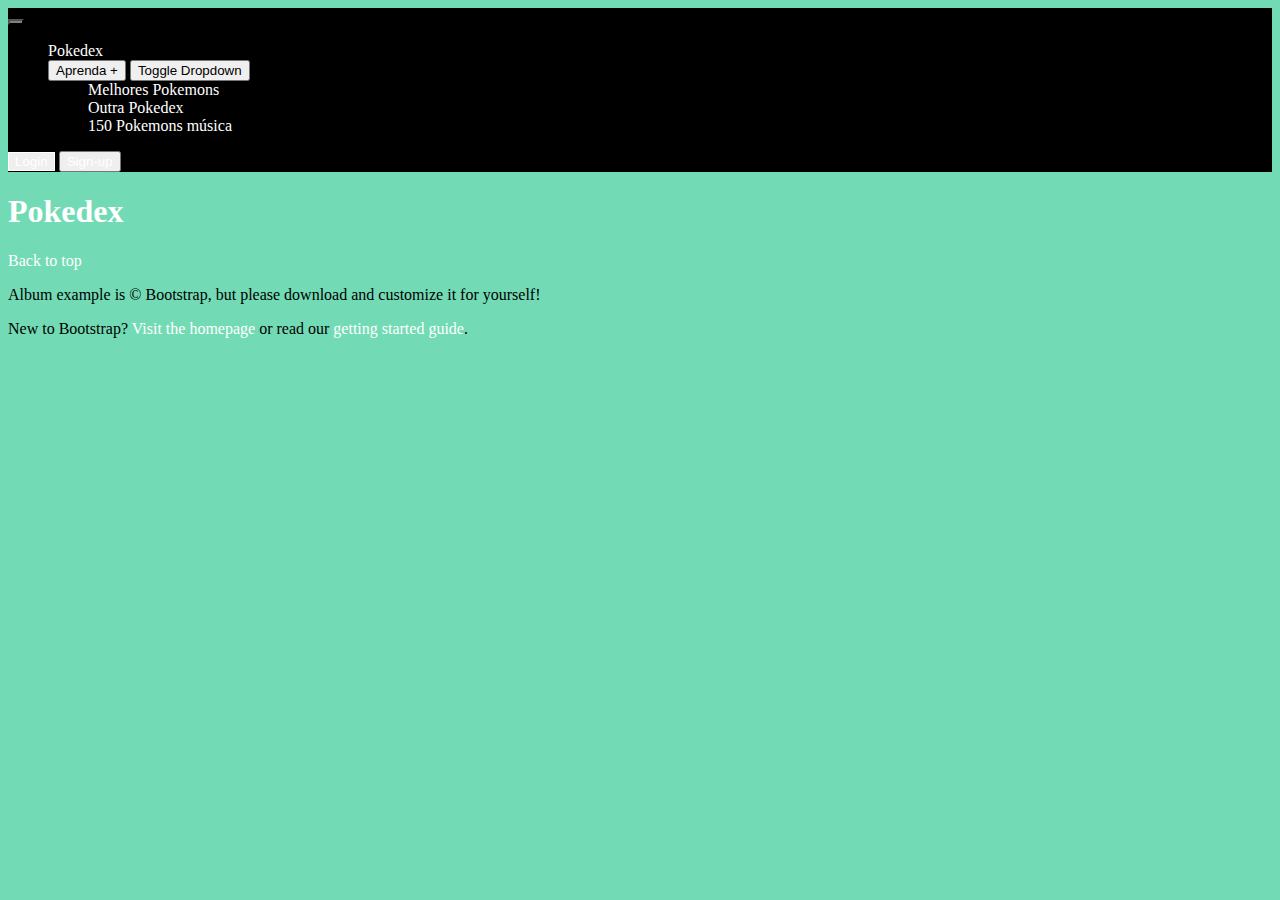
<file: pokedex-main/index.html>
<!DOCTYPE html>
<html lang="en">
<head>
    <meta charset="UTF-8" />
    <meta name="viewport" content="width=device-width, initial-scale=1.0" />
    <link href="https://cdn.jsdelivr.net/npm/bootstrap@5.3.0/dist/css/bootstrap.min.css" rel="stylesheet" integrity="sha384-9ndCyUaIbzAi2FUVXJi0CjmCapSmO7SnpJef0486qhLnuZ2cdeRhO02iuK6FUUVM" crossorigin="anonymous">
    <link rel="stylesheet" href="style.css" />
    <title>Pokedex</title>
    
</head>
<body>
    
     <nav class="navbar navbar-expand-lg mb-5 "style="background-color: black">
        <div class="container-fluid ">
          <button class="navbar-toggler" type="button" data-bs-toggle="collapse" data-bs-target="#navbarTogglerDemo01" aria-controls="navbarTogglerDemo01" aria-expanded="false" aria-label="Toggle navigation" style="background-color: gray;">
            <span class="navbar-toggler-icon" ></span>
          </button>
          <div class="collapse navbar-collapse " id="navbarTogglerDemo01">
            <a class="navbar-brand" href="#"></a>
            <ul class="nav col-12 col-lg-auto me-lg-auto mb-2 justify-content-center mb-md-0">
              <a href="index.html">
                <span class="fs-4">Pokedex</span> <!-- LOGO -->
              </a>

              <!-- MENU DROPDOWN -->
              <div class="btn-group px-5">
                <button type="button" class="btn btn-outline-light">Aprenda +</button>
                <button type="button" class="btn btn-outline-light dropdown-toggle dropdown-toggle-split" data-bs-toggle="dropdown" aria-expanded="false">
                  <span class="visually-hidden">Toggle Dropdown</span>
                </button>
                <ul class="dropdown-menu">
                  <li><a class="dropdown-item" href="table.html">Melhores Pokemons</a></li>
                  <li><a class="dropdown-item" href="https://www.pokemon.com/br/pokedex/">Outra Pokedex</a></li>
                  <li><a class="dropdown-item" href="https://www.youtube.com/watch?v=O3Jz4caHeto&pp=ygUPcG9rZW1vbiBwb2tlZGV4">150 Pokemons música</a></li>
                </ul>
              </div>
            </ul>
            <form class="d-flex justify-content-evenly" role="search">
              <button class="btn btn-outline-success w-50 h-25 m-1"style="color: white; border: 1px solid white" type="submit"><a href="login.html">Login</a></button>
              <button class="btn btn-secondary w-100 h-25 m-1" type="submit"><a href="sign-up.html">Sign-up</a></button>
            </form>
          </div>
        </div>
      </nav> 

      

      <h1 class="d-flex justify-content-center mb-10" style="color: white;">Pokedex</h1>
      <div class=" container d-flex flex-column align-items-center justify-content-center  pt-5">
        <!-- quadrado branco -->
        <div class="container card quadrado_branco p-5">

              <div class="container d-flex justify-content-center flex-wrap" style="background-repeat: no-repeat;">
              
              </div>
      
      
              <div class="loader"></div> 

        </div>
      </div>

      <footer class="text-body-secondary py-5">
        <div class="container">
          <p class="float-end mb-1">
            <a href="#">Back to top</a>
          </p>
          <p class="mb-1">Album example is &copy; Bootstrap, but please download and customize it for yourself!</p>
          <p class="mb-0">New to Bootstrap? <a href="/">Visit the homepage</a> or read our <a href="../getting-started/introduction/">getting started guide</a>.</p>
        </div>
      </footer>
      
    <script src="script.js"></script>
    <script src="https://cdn.jsdelivr.net/npm/bootstrap@5.3.0/dist/js/bootstrap.bundle.min.js" integrity="sha384-geWF76RCwLtnZ8qwWowPQNguL3RmwHVBC9FhGdlKrxdiJJigb/j/68SIy3Te4Bkz" crossorigin="anonymous"></script>
</body>
</html>
</file>
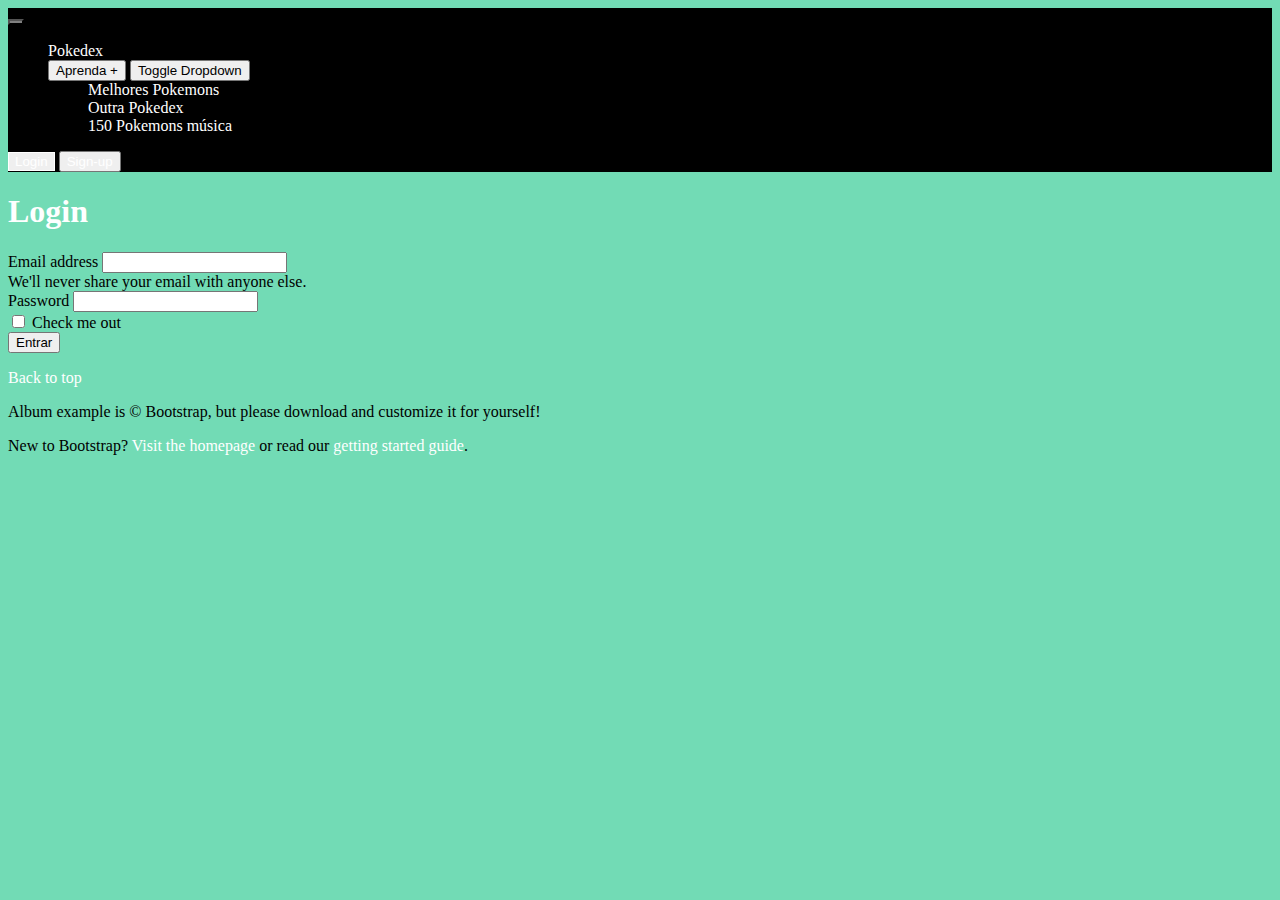
<file: pokedex-main/login.html>
<!DOCTYPE html>
<html lang="en">
<head>
    <meta charset="UTF-8">
    <meta name="viewport" content="width=device-width, initial-scale=1.0">
    <title>Pokedex</title>
    <link href="https://cdn.jsdelivr.net/npm/bootstrap@5.3.0/dist/css/bootstrap.min.css" rel="stylesheet" integrity="sha384-9ndCyUaIbzAi2FUVXJi0CjmCapSmO7SnpJef0486qhLnuZ2cdeRhO02iuK6FUUVM" crossorigin="anonymous">
    <link rel="stylesheet" href="style.css" />

</head>


<body>

  <nav class="navbar navbar-expand-lg "style="background-color: black">
    <div class="container-fluid ">
      <button class="navbar-toggler" type="button" data-bs-toggle="collapse" data-bs-target="#navbarTogglerDemo01" aria-controls="navbarTogglerDemo01" aria-expanded="false" aria-label="Toggle navigation" style="background-color: gray;">
        <span class="navbar-toggler-icon" ></span>
      </button>
      <div class="collapse navbar-collapse " id="navbarTogglerDemo01">
        <a class="navbar-brand" href="#"></a>
        <ul class="nav col-12 col-lg-auto me-lg-auto mb-2 justify-content-center mb-md-0">
          <a href="index.html">
            <span class="fs-4">Pokedex</span> <!-- LOGO -->
          </a>

          <!-- MENU DROPDOWN -->
          <div class="btn-group px-5">
            <button type="button" class="btn btn-outline-light">Aprenda +</button>
            <button type="button" class="btn btn-outline-light dropdown-toggle dropdown-toggle-split" data-bs-toggle="dropdown" aria-expanded="false">
              <span class="visually-hidden">Toggle Dropdown</span>
            </button>
            <ul class="dropdown-menu">
              <li><a class="dropdown-item" href="table.html">Melhores Pokemons</a></li>
              <li><a class="dropdown-item" href="https://www.pokemon.com/br/pokedex/">Outra Pokedex</a></li>
              <li><a class="dropdown-item" href="https://www.youtube.com/watch?v=O3Jz4caHeto&pp=ygUPcG9rZW1vbiBwb2tlZGV4">150 Pokemons música</a></li>
            </ul>
          </div>
        </ul>
        <form class="d-flex justify-content-evenly" role="search">
          <button class="btn btn-outline-success w-50 h-25 m-1"style="color: white; border: 1px solid white" type="submit"><a href="login.html">Login</a></button>
          <button class="btn btn-secondary w-100 h-25 m-1" type="submit"><a href="sign-up.html">Sign-up</a></button>
        </form>
      </div>
    </div>
  </nav> 
      
<!-- container -->
<div class=" container d-flex flex-column align-items-center justify-content-center  pt-5">

    <h1 class="d-flex justify-content-center mb-10 pb-5 font-weight-bold" style="color: white;">Login</h1>

  <!-- quadrado branco -->
  <div class="container card quadrado_branco p-5">

    <form>
        <div class="mb-3">
          <label for="exampleInputEmail1" class="form-label">Email address</label>
          <input type="email" class="form-control" id="exampleInputEmail1" aria-describedby="emailHelp">
          <div id="emailHelp" class="form-text">We'll never share your email with anyone else.</div>
        </div>
        <div class="mb-3">
          <label for="exampleInputPassword1" class="form-label">Password</label>
          <input type="password" class="form-control" id="exampleInputPassword1">
        </div>
        <div class="mb-3 form-check">
          <input type="checkbox" class="form-check-input" id="exampleCheck1">
          <label class="form-check-label" for="exampleCheck1">Check me out</label>
        </div>
        <button type="submit" class="btn btn-primary">Entrar</button>
      </form> 
  </div>
  
  <footer class="text-body-secondary py-5">
    <div class="container">
      <p class="float-end mb-1">
        <a href="#">Back to top</a>
      </p>
      <p class="mb-1">Album example is &copy; Bootstrap, but please download and customize it for yourself!</p>
      <p class="mb-0">New to Bootstrap? <a href="/">Visit the homepage</a> or read our <a href="../getting-started/introduction/">getting started guide</a>.</p>
    </div>
  </footer>



    <script src="https://cdn.jsdelivr.net/npm/bootstrap@5.3.0/dist/js/bootstrap.bundle.min.js" integrity="sha384-geWF76RCwLtnZ8qwWowPQNguL3RmwHVBC9FhGdlKrxdiJJigb/j/68SIy3Te4Bkz" crossorigin="anonymous"></script>
    <script src="script.js"></script>
</body>
</html>
</file>
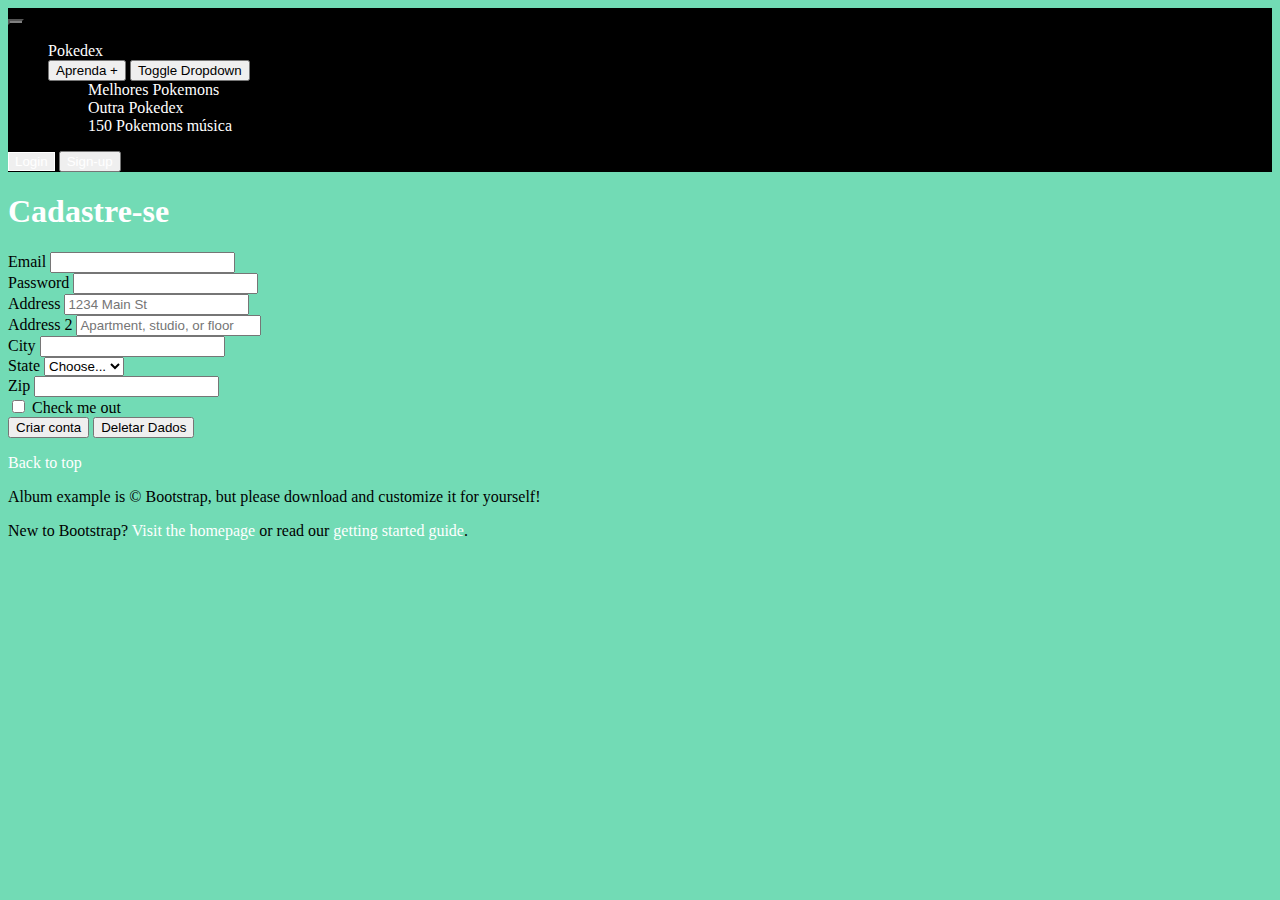
<file: pokedex-main/sign-up.html>
<!DOCTYPE html>
<html lang="en">
<head>
    <meta charset="UTF-8">
    <meta name="viewport" content="width=device-width, initial-scale=1.0">
    <title>Pokedex</title>
    <link href="https://cdn.jsdelivr.net/npm/bootstrap@5.3.0/dist/css/bootstrap.min.css" rel="stylesheet" integrity="sha384-9ndCyUaIbzAi2FUVXJi0CjmCapSmO7SnpJef0486qhLnuZ2cdeRhO02iuK6FUUVM" crossorigin="anonymous">
    <link rel="stylesheet" href="style.css" />

</head>


<body>

  <nav class="navbar navbar-expand-lg "style="background-color: black">
    <div class="container-fluid ">
      <button class="navbar-toggler" type="button" data-bs-toggle="collapse" data-bs-target="#navbarTogglerDemo01" aria-controls="navbarTogglerDemo01" aria-expanded="false" aria-label="Toggle navigation" style="background-color: gray;">
        <span class="navbar-toggler-icon" ></span>
      </button>
      <div class="collapse navbar-collapse " id="navbarTogglerDemo01">
        <a class="navbar-brand" href="#"></a>
        <ul class="nav col-12 col-lg-auto me-lg-auto mb-2 justify-content-center mb-md-0">
          <a href="index.html">
            <span class="fs-4">Pokedex</span> <!-- LOGO -->
          </a>

          <!-- MENU DROPDOWN -->
          <div class="btn-group px-5">
            <button type="button" class="btn btn-outline-light">Aprenda +</button>
            <button type="button" class="btn btn-outline-light dropdown-toggle dropdown-toggle-split" data-bs-toggle="dropdown" aria-expanded="false">
              <span class="visually-hidden">Toggle Dropdown</span>
            </button>
            <ul class="dropdown-menu">
              <li><a class="dropdown-item" href="table.html">Melhores Pokemons</a></li>
              <li><a class="dropdown-item" href="https://www.pokemon.com/br/pokedex/">Outra Pokedex</a></li>
              <li><a class="dropdown-item" href="https://www.youtube.com/watch?v=O3Jz4caHeto&pp=ygUPcG9rZW1vbiBwb2tlZGV4">150 Pokemons música</a></li>
            </ul>
          </div>
        </ul>
        <form class="d-flex justify-content-evenly" role="search">
          <button class="btn btn-outline-success w-50 h-25 m-1"style="color: white; border: 1px solid white" type="submit"><a href="login.html">Login</a></button>
          <button class="btn btn-secondary w-100 h-25 m-1" type="submit"><a href="sign-up.html">Sign-up</a></button>
        </form>
      </div>
    </div>
  </nav> 
<!-- container -->
<div class=" container d-flex flex-column align-items-center justify-content-center  pt-5">

    <h1 class="d-flex justify-content-center mb-10 pb-5 font-weight-bold" style="color: white;">Cadastre-se</h1>

  <!-- quadrado branco -->
  <div class="container card quadrado_branco p-5">
    <form class="row g-3">
        <div class="col-md-6">
          <label for="inputEmail4" class="form-label">Email</label>
          <input type="email" class="form-control" id="inputEmail4">
        </div>
        <div class="col-md-6">
          <label for="inputPassword4" class="form-label">Password</label>
          <input type="password" class="form-control" id="inputPassword4">
        </div>
        <div class="col-12">
          <label for="inputAddress" class="form-label">Address</label>
          <input type="text" class="form-control" id="inputAddress" placeholder="1234 Main St">
        </div>
        <div class="col-12">
          <label for="inputAddress2" class="form-label">Address 2</label>
          <input type="text" class="form-control" id="inputAddress2" placeholder="Apartment, studio, or floor">
        </div>
        <div class="col-md-6">
          <label for="inputCity" class="form-label">City</label>
          <input type="text" class="form-control" id="inputCity">
        </div>
        <div class="col-md-4">
          <label for="inputState" class="form-label">State</label>
          <select id="inputState" class="form-select">
            <option selected>Choose...</option>
            <option>...</option>
          </select>
        </div>
        <div class="col-md-2">
          <label for="inputZip" class="form-label">Zip</label>
          <input type="text" class="form-control" id="inputZip">
        </div>
        <div class="col-12">
          <div class="form-check">
            <input class="form-check-input" type="checkbox" id="gridCheck">
            <label class="form-check-label" for="gridCheck">
              Check me out
            </label>
          </div>
        </div>
        <div class="col-12">
          <button type="submit" class="btn btn-primary">Criar conta</button>
          <button onclick="alert('Tem deseja de queseja apagar os dados?, Para confirmar clique novamente em deletar dados.')" type="button" class="btn btn-outline-danger">Deletar Dados</button> 
          <!-- Ao clicar no btn 'Deletar Dados' deve aparecer a modal "tem crtz que deseja apagar os dados?"" -->
        </div>
      </form>

  </div>
  
  <footer class="text-body-secondary py-5">
    <div class="container">
      <p class="float-end mb-1">
        <a href="#">Back to top</a>
      </p>
      <p class="mb-1">Album example is &copy; Bootstrap, but please download and customize it for yourself!</p>
      <p class="mb-0">New to Bootstrap? <a href="/">Visit the homepage</a> or read our <a href="../getting-started/introduction/">getting started guide</a>.</p>
    </div>
  </footer>


    <script src="https://cdn.jsdelivr.net/npm/bootstrap@5.3.0/dist/js/bootstrap.bundle.min.js" integrity="sha384-geWF76RCwLtnZ8qwWowPQNguL3RmwHVBC9FhGdlKrxdiJJigb/j/68SIy3Te4Bkz" crossorigin="anonymous"></script>
    <script src="script.js"></script>
</body>
</html>
</file>
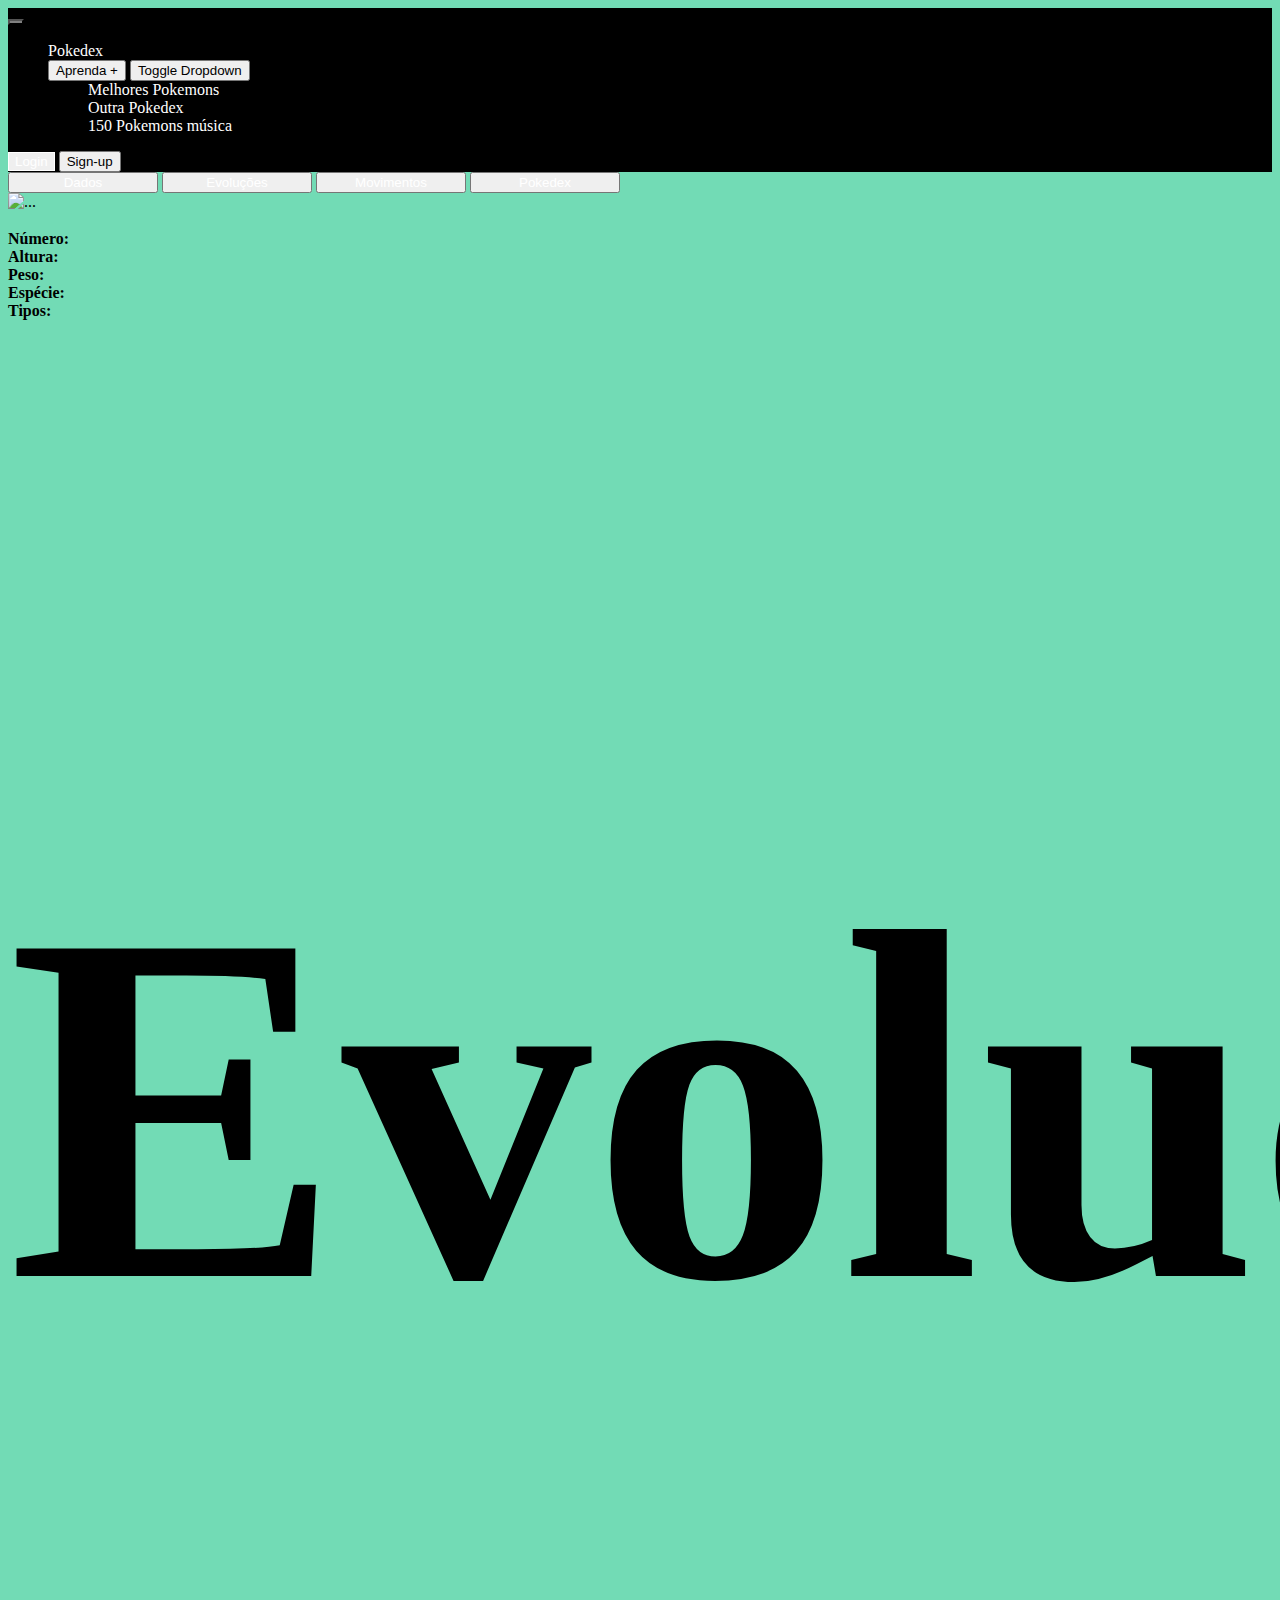
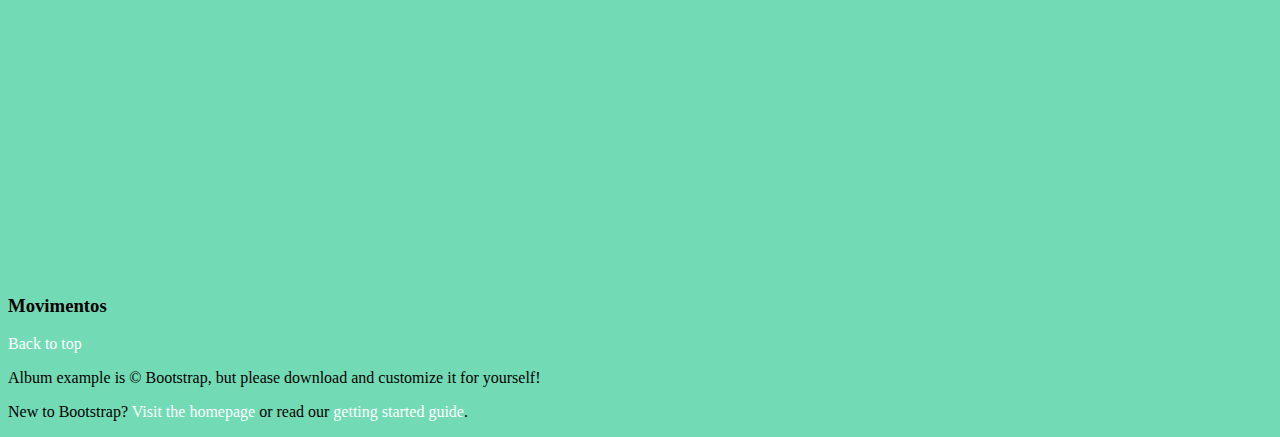
<file: pokedex-main/single.html>
<!DOCTYPE html>
<html lang="en">
<head>
    <meta charset="UTF-8">
    <meta name="viewport" content="width=device-width, initial-scale=1.0">
    <title>Pokedex</title>
    <link href="https://cdn.jsdelivr.net/npm/bootstrap@5.3.0/dist/css/bootstrap.min.css" rel="stylesheet" integrity="sha384-9ndCyUaIbzAi2FUVXJi0CjmCapSmO7SnpJef0486qhLnuZ2cdeRhO02iuK6FUUVM" crossorigin="anonymous">
    <link rel="stylesheet" href="style.css" />

</head>


<body>
  <nav class="navbar navbar-expand-lg "style="background-color: black">
    <div class="container-fluid ">
      <button class="navbar-toggler" type="button" data-bs-toggle="collapse" data-bs-target="#navbarTogglerDemo01" aria-controls="navbarTogglerDemo01" aria-expanded="false" aria-label="Toggle navigation" style="background-color: gray;">
        <span class="navbar-toggler-icon" ></span>
      </button>
      <div class="collapse navbar-collapse " id="navbarTogglerDemo01">
        <a class="navbar-brand" href="#"></a>
        <ul class="nav col-12 col-lg-auto me-lg-auto mb-2 justify-content-center mb-md-0">
          <a href="index.html">
            <span class="fs-4">Pokedex</span> <!-- LOGO -->
          </a>

          <!-- MENU DROPDOWN -->
          <div class="btn-group px-5">
            <button type="button" class="btn btn-outline-light">Aprenda +</button>
            <button type="button" class="btn btn-outline-light dropdown-toggle dropdown-toggle-split" data-bs-toggle="dropdown" aria-expanded="false">
              <span class="visually-hidden">Toggle Dropdown</span>
            </button>
            <ul class="dropdown-menu">
              <li><a class="dropdown-item" href="table.html">Melhores Pokemons</a></li>
              <li><a class="dropdown-item" href="https://www.pokemon.com/br/pokedex/">Outra Pokedex</a></li>
              <li><a class="dropdown-item" href="https://www.youtube.com/watch?v=O3Jz4caHeto&pp=ygUPcG9rZW1vbiBwb2tlZGV4">150 Pokemons música</a></li>
            </ul>
          </div>
        </ul>
        <form class="d-flex justify-content-evenly" role="search">
          <button class="btn btn-outline-success w-50 h-25 m-1"style="color: white; border: 1px solid white" type="submit">Login</button>
          <button class="btn btn-secondary w-100 h-25 m-1" style="  " type="submit">Sign-up</button>
        </form>
      </div>
    </div>
  </nav> 

     
      
<!-- container -->
<div class=" container d-flex flex-column align-items-center justify-content-center  pt-5">




  <!-- quadrado branco -->
  <div class="container card quadrado_branco p-5">

    <!-- MENU -->

   


    <nav class="navbar">
      <form class="container-fluid justify-content-center flex-wrap " style="gap: 20px;">
        <button type="button"  style="width: 150px;" class="btn btn-danger"><a href="#section_dados">Dados</a></button>
        <button type="button" style="width: 150px;" class="btn btn-warning"><a href="#section_evolucoes">Evoluções</a></button>
        <button type="button" style="width: 150px;" class="btn btn-success"><a href="#section_movimentos">Movimentos</a></button>
        <button type="button" style="width: 150px;" class="btn btn-primary"><a href="index.html">Pokedex</a></button>
        <!-- <button type="button" style="width: 150px;" class="btn btn-info"></button> -->
      </form>
    </nav>
    
    

    <div  id="section_dados" class="row">
      <div class="d-flex justify-content-center">
        <div class="mt-3 d-flex flex-row justify-content-evenly">
          <!-- Imagem pokemon -->
          <div class="card-pokemon d-flex flex-column justify-content-center" style="width:100%;height: 100%;">
              <img id="pokemonImage" class="" alt="..." style="width: 300px; height: 300px; margin-right: 100px;padding: 0;"> <!--Possível problema-->
              <h3 id="pokemonName" ></h3>
              <div id="pokemonTypes"class="d-flex justify-content-evenly" style="margin-left: -100px;"></div> <!--Possível problema-->
            <!-- dados pokemon -->
              <ul class="mt-4 d-flex flex-column justify-content-center" style="list-style: none; padding: 0;">
                <li id="pokemonNumber" ><b>Número:</b> <span id="pokemonNumberValue" ></span></li>
                <li id="pokemonHeight"><b>Altura:</b> <span id="pokemonHeightValue"></span></li>
                <li id="pokemonWeight"><b>Peso:</b> <span id="pokemonWeightValue"></span></li>
                <li id="pokemonSpecies"><b>Espécie:</b> <span id="pokemonSpeciesValue"></span></li>
                <li id="pokemonTypes"><b>Tipos:</b> <span id="pokemonTypesValue"></span></li>
              </ul>
              
          </div>
        </div>
      </div>
    </div>

    
  <div  id="section_evolucoes" class="evolucoes pb-5">
    <h3 style="font-size: 500px;">Evoluções</h3>
    <div class="list-e" >
    </div>
  </div>

  <div id="section_movimentos" class="movimentos">
    <h3>Movimentos</h3>
    <ul class="list-group mb-2">
    </ul>
  </div>
</div>
    
  </div>

<footer class="text-body-secondary py-5">
  <div class="container">
    <p class="float-end mb-1">
      <a href="#">Back to top</a>
    </p>
    <p class="mb-1">Album example is &copy; Bootstrap, but please download and customize it for yourself!</p>
    <p class="mb-0">New to Bootstrap? <a href="/">Visit the homepage</a> or read our <a href="../getting-started/introduction/">getting started guide</a>.</p>
  </div>
</footer>

    <script src="https://cdn.jsdelivr.net/npm/bootstrap@5.3.0/dist/js/bootstrap.bundle.min.js" integrity="sha384-geWF76RCwLtnZ8qwWowPQNguL3RmwHVBC9FhGdlKrxdiJJigb/j/68SIy3Te4Bkz" crossorigin="anonymous"></script>
    <script src="script.js"></script>
</body>
</html>
</file>
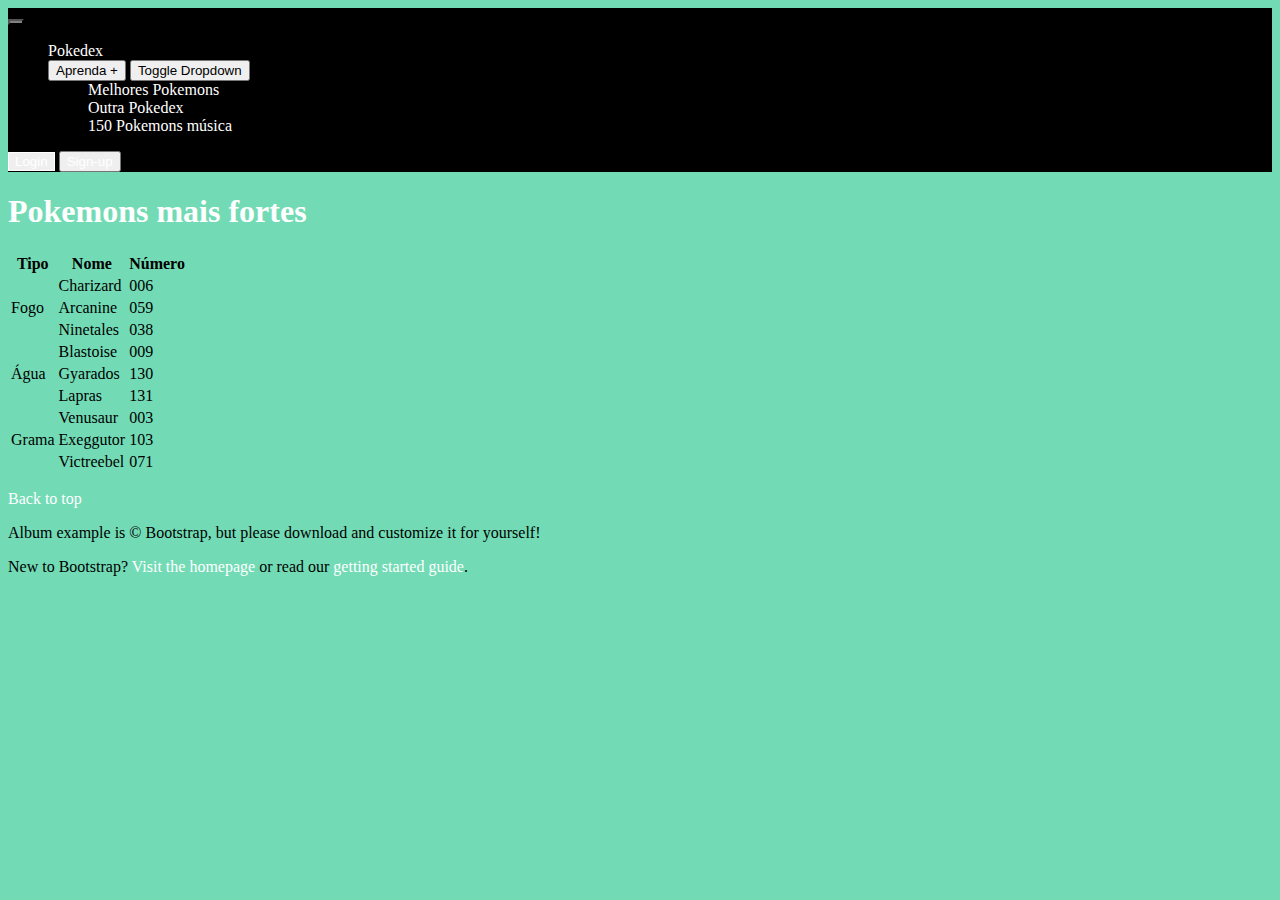
<file: pokedex-main/table.html>
<!DOCTYPE html>
<html lang="en">
<head>
    <meta charset="UTF-8">
    <meta name="viewport" content="width=device-width, initial-scale=1.0">
    <title>Pokedex</title>
    <link href="https://cdn.jsdelivr.net/npm/bootstrap@5.3.0/dist/css/bootstrap.min.css" rel="stylesheet" integrity="sha384-9ndCyUaIbzAi2FUVXJi0CjmCapSmO7SnpJef0486qhLnuZ2cdeRhO02iuK6FUUVM" crossorigin="anonymous">
    <link rel="stylesheet" href="style.css" />

</head>


<body>

  <nav class="navbar navbar-expand-lg "style="background-color: black">
    <div class="container-fluid ">
      <button class="navbar-toggler" type="button" data-bs-toggle="collapse" data-bs-target="#navbarTogglerDemo01" aria-controls="navbarTogglerDemo01" aria-expanded="false" aria-label="Toggle navigation" style="background-color: gray;">
        <span class="navbar-toggler-icon" ></span>
      </button>
      <div class="collapse navbar-collapse " id="navbarTogglerDemo01">
        <a class="navbar-brand" href="#"></a>
        <ul class="nav col-12 col-lg-auto me-lg-auto mb-2 justify-content-center mb-md-0">
          <a href="index.html">
            <span class="fs-4">Pokedex</span> <!-- LOGO -->
          </a>

          <!-- MENU DROPDOWN -->
          <div class="btn-group px-5">
            <button type="button" class="btn btn-outline-light">Aprenda +</button>
            <button type="button" class="btn btn-outline-light dropdown-toggle dropdown-toggle-split" data-bs-toggle="dropdown" aria-expanded="false">
              <span class="visually-hidden">Toggle Dropdown</span>
            </button>
            <ul class="dropdown-menu">
              <li><a class="dropdown-item" href="table.html">Melhores Pokemons</a></li>
              <li><a class="dropdown-item" href="https://www.pokemon.com/br/pokedex/">Outra Pokedex</a></li>
              <li><a class="dropdown-item" href="https://www.youtube.com/watch?v=O3Jz4caHeto&pp=ygUPcG9rZW1vbiBwb2tlZGV4">150 Pokemons música</a></li>
            </ul>
          </div>
        </ul>
        <form class="d-flex justify-content-evenly" role="search">
          <button class="btn btn-outline-success w-50 h-25 m-1"style="color: white; border: 1px solid white" type="submit"><a href="login.html">Login</a></button>
          <button class="btn btn-secondary w-100 h-25 m-1" type="submit"><a href="sign-up.html">Sign-up</a></button>
        </form>
      </div>
    </div>
  </nav> 
      
<!-- container -->
<div class=" container d-flex flex-column align-items-center justify-content-center  pt-5">

    <h1 class="d-flex justify-content-center mb-10 pb-5 font-weight-bold" style="color: white;">Pokemons mais fortes</h1>

  <!-- quadrado branco -->
  <div class="container card quadrado_branco p-5">

    <table class="table">
      <thead>
        <tr>
          <th scope="col">Tipo</th>
          <th scope="col" colspan="2">Nome</th>
          <th scope="col">Número</th>
        </tr>
      </thead>
      <!-- Fogo -->
      <tbody>
        <tr>
          <td rowspan="3">Fogo</td>
          <td colspan="2">Charizard</td>
          <td>006</td>
        </tr>
        <tr>
          <td colspan="2">Arcanine</td>
          <td>059</td>
        </tr>
        <tr>
          <td colspan="2">Ninetales</td>
          <td>038</td>
        </tr>
      </tbody>
      <!-- Água -->
      <tbody>
        <tr>
          <td rowspan="3">Água</td>
          <td colspan="2">Blastoise</td>
          <td>009</td>
        </tr>
        <tr>
          <td colspan="2">Gyarados</td>
          <td>130</td>
        </tr>
        <tr>
          <td colspan="2">Lapras</td>
          <td>131</td>
        </tr>
      </tbody>

      <!-- Grama -->
      <tbody>
        <tr>
          <td rowspan="3">Grama</td>
          <td colspan="2">Venusaur</td>
          <td>003</td>
        </tr>
        <tr>
          <td colspan="2">Exeggutor</td>
          <td>103</td>
        </tr>
        <tr>
          <td colspan="2">Victreebel</td>
          <td>071</td>
        </tr>
      </tbody>

    </table>



  </div>
  
  <footer class="text-body-secondary py-5">
    <div class="container">
      <p class="float-end mb-1">
        <a href="#">Back to top</a>
      </p>
      <p class="mb-1">Album example is &copy; Bootstrap, but please download and customize it for yourself!</p>
      <p class="mb-0">New to Bootstrap? <a href="/">Visit the homepage</a> or read our <a href="../getting-started/introduction/">getting started guide</a>.</p>
    </div>
  </footer>



    <script src="https://cdn.jsdelivr.net/npm/bootstrap@5.3.0/dist/js/bootstrap.bundle.min.js" integrity="sha384-geWF76RCwLtnZ8qwWowPQNguL3RmwHVBC9FhGdlKrxdiJJigb/j/68SIy3Te4Bkz" crossorigin="anonymous"></script>
    <script src="script.js"></script>
</body>
</html>
</file>
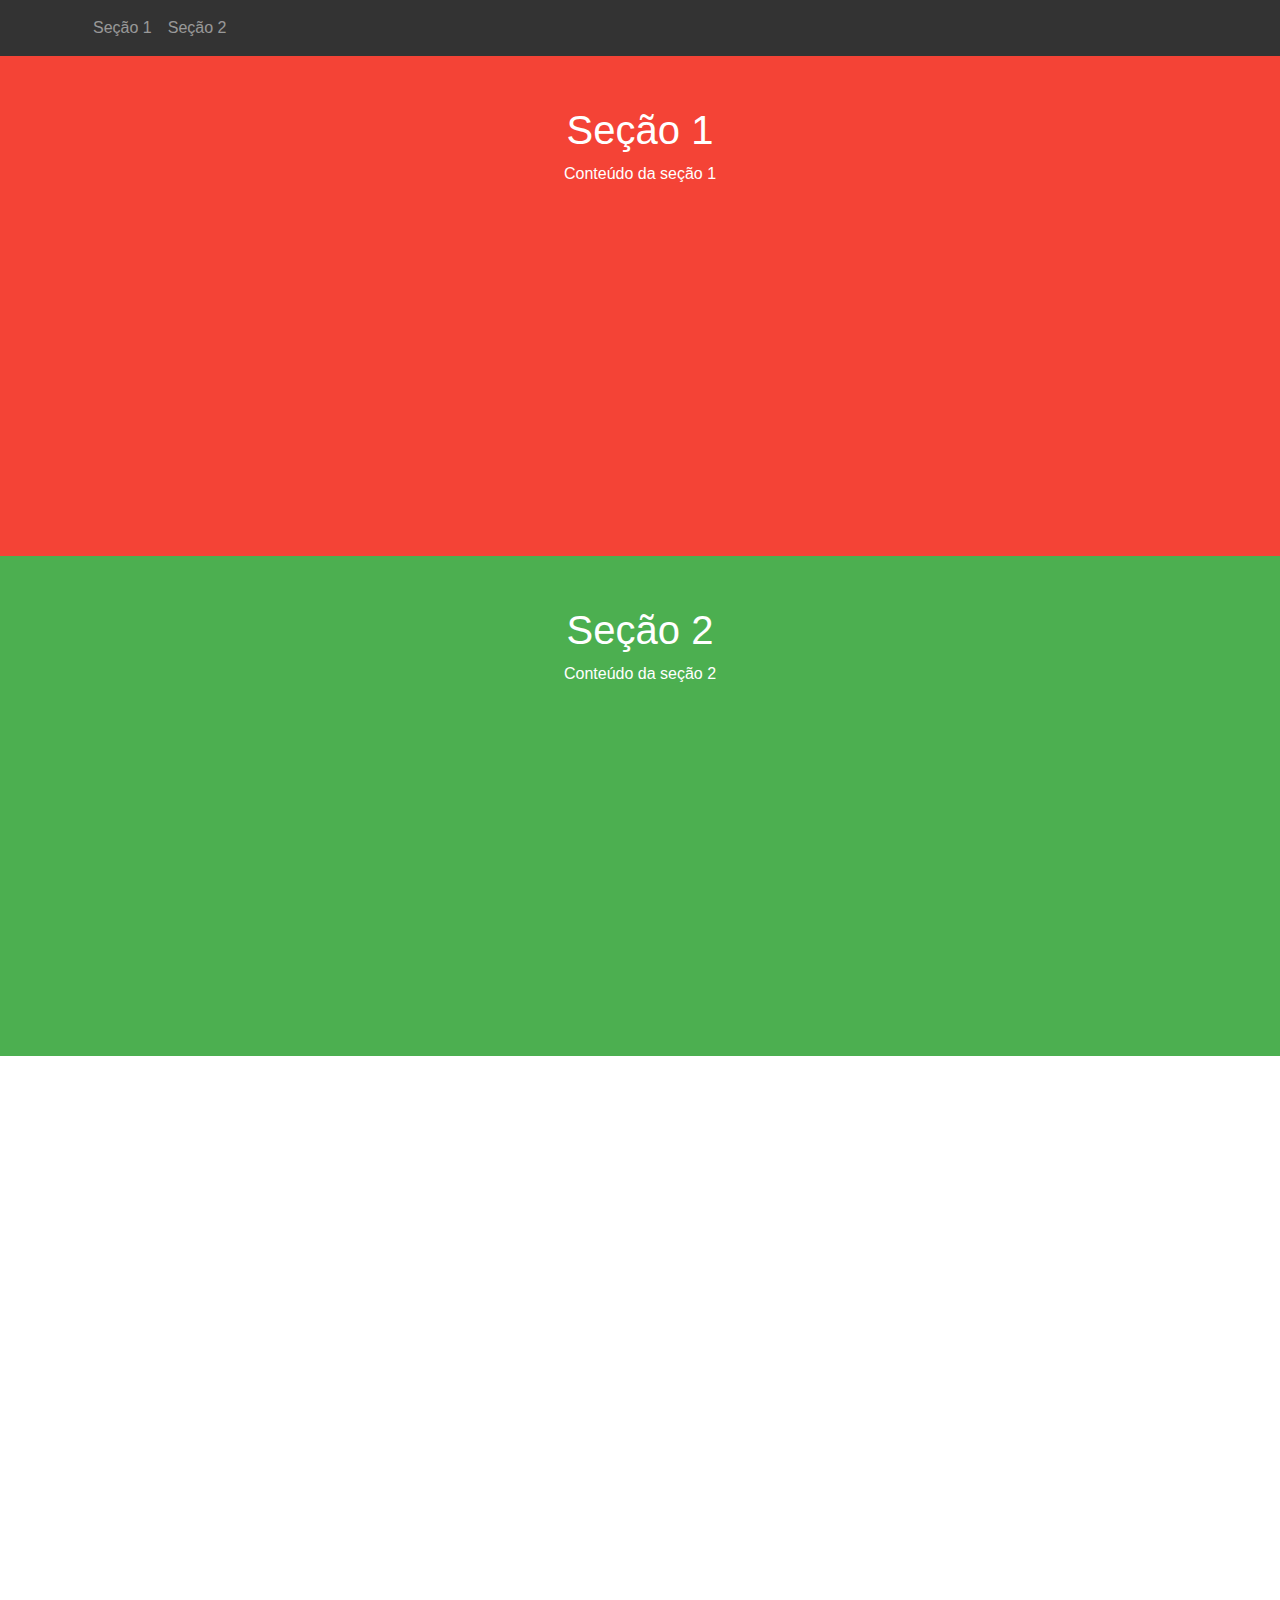
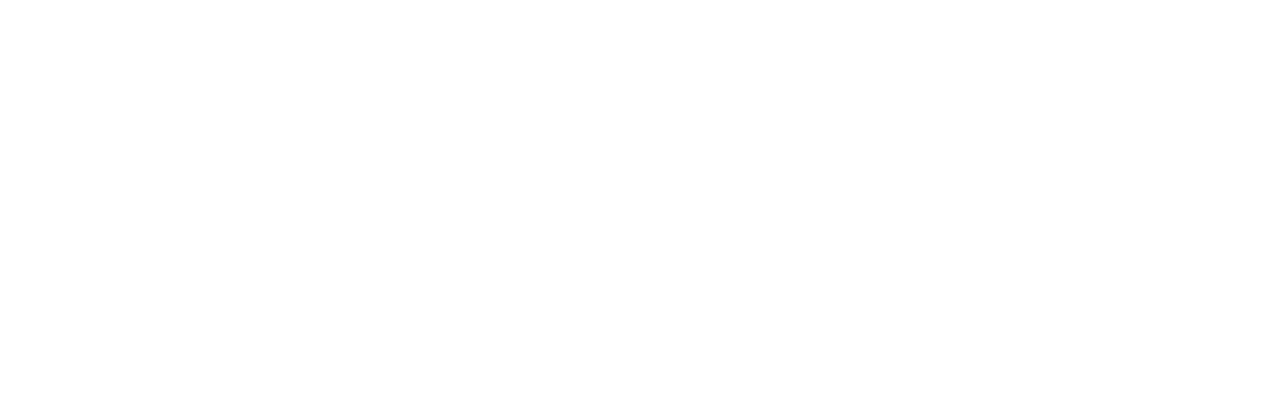
<file: pokedex-main/testee.html>
<!DOCTYPE html>
<html>
<head>
    <meta charset="UTF-8">
    <title>Menu com rolagem suave</title>
    <link rel="stylesheet" href="https://stackpath.bootstrapcdn.com/bootstrap/4.3.1/css/bootstrap.min.css">
    <style>
        body {
            height: 2000px; /* Apenas para fins de demonstração, para criar uma página longa */
        }

        /* Estilos de navegação */
        .navbar {
            background-color: #333;
            color: #fff;
        }

        .navbar-nav a {
            color: #fff;
        }

        /* Estilos para a seção 1 e 2 */
        .section {
            height: 500px;
            padding: 50px;
            color: #fff;
            text-align: center;
        }

        .section1 {
            background-color: #f44336;
        }

        .section2 {
            background-color: #4caf50;
        }
    </style>
</head>
<body>
    <!-- Barra de navegação -->
    <nav class="navbar navbar-expand-lg navbar-dark">
        <div class="container">
            <ul class="navbar-nav mr-auto">
                <li class="nav-item">
                    <a class="nav-link" href="#section1">Seção 1</a>
                </li>
                <li class="nav-item">
                    <a class="nav-link" href="#section2">Seção 2</a>
                </li>
            </ul>
        </div>
    </nav>

    <!-- Seção 1 -->
    <div id="section1" class="section section1">
        <h1>Seção 1</h1>
        <p>Conteúdo da seção 1</p>
    </div>

    <!-- Seção 2 -->
    <div id="section2" class="section section2">
        <h1>Seção 2</h1>
        <p>Conteúdo da seção 2</p>
    </div>

    <!-- Scripts JS necessários (jQuery e Bootstrap) -->
    <script src="https://code.jquery.com/jquery-3.3.1.slim.min.js"></script>
    <script src="https://cdnjs.cloudflare.com/ajax/libs/popper.js/1.14.7/umd/popper.min.js"></script>
    <script src="https://stackpath.bootstrapcdn.com/bootstrap/4.3.1/js/bootstrap.min.js"></script>
</body>
</html>
</file>
<file: pokedex-main/style.css>
body{
    background-color:#72DBB5 ;
}

a {
    text-decoration: none;
    color: white;
}

.quadrado_branco {
    border: none;
    width: 95%;
    border-radius: 20px;
}
</file>
